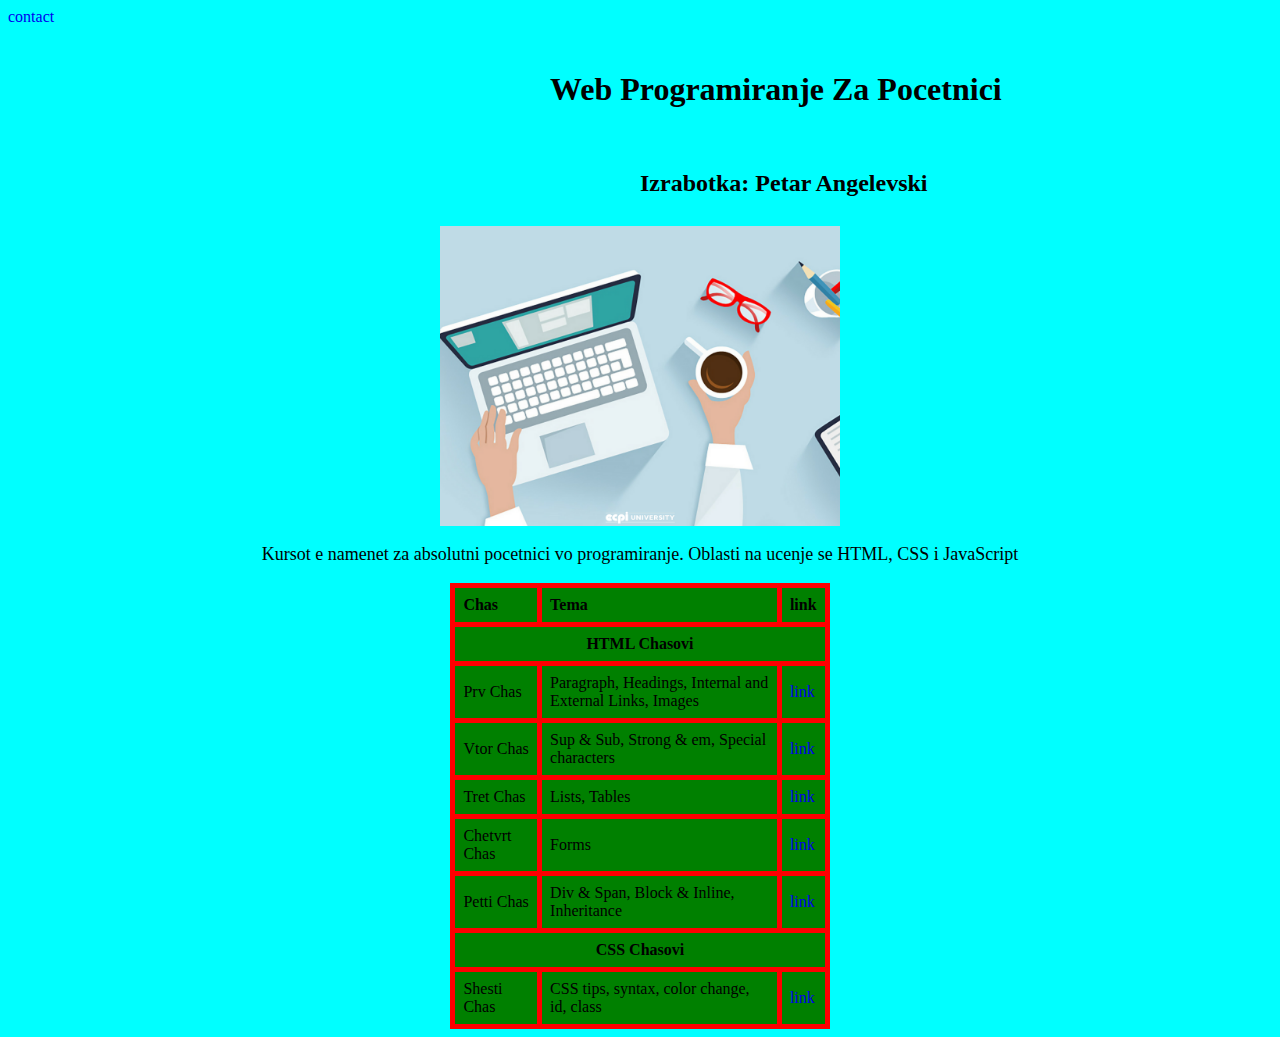
<file: Strana za netlify/index.html>
<!DOCTYPE html>
<html lang="en">
<head>
    <meta charset="UTF-8">
    <meta http-equiv="X-UA-Compatible" content="IE=edge">
    <meta name="viewport" content="width=device-width, initial-scale=1.0">
    <title>webpage</title>
    <link rel="stylesheet" href="./styles.css">
</head>

<body>

    <a href="./contact.html" target="_blank" style="text-decoration: none;">contact</a>

    <h1 class="h1">Web Programiranje Za Pocetnici</h1>

    <h2 class="h2">Izrabotka: Petar Angelevski</h2>

    <img class="img1" src="./gg.png" alt="slika1" width="400px">

    <div class="a">
        <p>Kursot e namenet za absolutni pocetnici vo programiranje. Oblasti na ucenje se HTML, CSS i JavaScript </p>
    </div>

    <table id="table1">
        <thead>
        <tr>
            <th>Chas</th>
            <th>Tema</th>
            <th>link</th>
          </tr>
          <tr>
            <th style="text-align: center;" colspan="4">HTML Chasovi</th>
          </tr>
        </thead>
          <tr>
            <td>Prv Chas</td>
            <td>Paragraph, Headings, Internal and External Links, Images</td>
            <td><a href="./prvchas.html" target="_blank" style="text-decoration: none; background-color: green;">link</a></td>
          </tr>
          <tr>
            <td>Vtor Chas</td>
            <td>Sup & Sub, Strong & em, Special characters</td>
            <td><a href="./vtorchas.html" target="_blank" style="text-decoration: none; background-color: green;">link</a></td>
          </tr>
          <tr>
              <td>Tret Chas</td>
              <td>Lists, Tables</td>
              <td><a href="./tretchas.html" target="_blank" style="text-decoration: none; background-color: green;">link</a></td>
          </tr>

          <tr>
              <td>Chetvrt Chas</td>
              <td>Forms</td>
              <td><a href="./chetvrtchas.html" target="_blank" style="text-decoration: none; background-color: green;">link</a></td>
          </tr>
          <tr>
              <td>Petti Chas</td>
              <td>Div & Span, Block & Inline, Inheritance</td>
              <td><a href="./pettichas.html" target="_blank" style="text-decoration: none; background-color: green;">link</a></td>
          </tr>
          <tr>
              <th style="text-align: center;" colspan="4">CSS Chasovi</th>
          </tr>
          <tr>
              <td>Shesti Chas</td>
              <td>CSS tips, syntax, color change, id, class</td>
              <td><a href="./ShestiChas/shestichas.html" target="_blank" style="text-decoration: none; background-color: green;">link</a></td>
          </tr>
    </table>
</body>
</html>
</file>
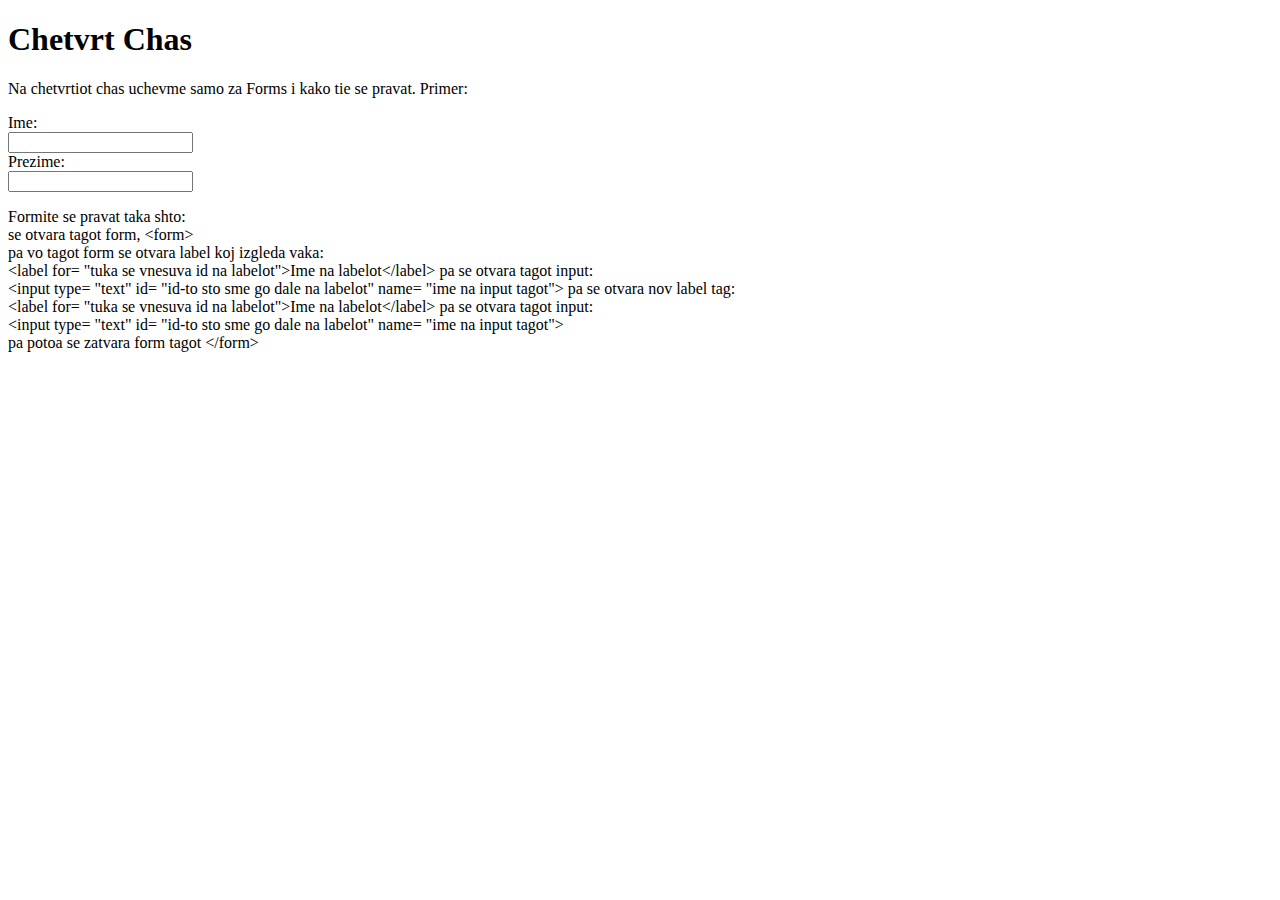
<file: Strana za netlify/chetvrtchas.html>
<!DOCTYPE html>
<html lang="en">
<head>
    <meta charset="UTF-8">
    <meta http-equiv="X-UA-Compatible" content="IE=edge">
    <meta name="viewport" content="width=device-width, initial-scale=1.0">
    <title>chetvrtchas</title>
</head>
<body>
    
    <h1>Chetvrt Chas</h1>

    <p>Na chetvrtiot chas uchevme samo za Forms i kako tie se pravat. Primer: </p>

    <form>
        <label for="ime">Ime:</label><br>
        <input type="text" id="ime" name="ime"><br>
        <label for="prezime">Prezime:</label><br>
        <input type="text" id="prezime" name="prezime">
      </form>



      <p>Formite se pravat taka shto: <br>

        se otvara tagot form, &lt;form&gt; <br>

        pa vo tagot form se otvara label koj izgleda vaka: <br>

        &lt;label for= "tuka se vnesuva id na labelot"&gt;Ime na labelot&lt;/label&gt; pa se otvara tagot input: <br>
        &lt;input type= "text" id= "id-to sto sme go dale na labelot" name= "ime na input tagot"&gt; pa se otvara nov label tag: <br>
        &lt;label for= "tuka se vnesuva id na labelot"&gt;Ime na labelot&lt;/label&gt; pa se otvara tagot input: <br>
        &lt;input type= "text" id= "id-to sto sme go dale na labelot" name= "ime na input tagot"&gt; <br>

        pa potoa se zatvara form tagot &lt;/form&gt;
        

      </p>

</body>
</html>
</file>
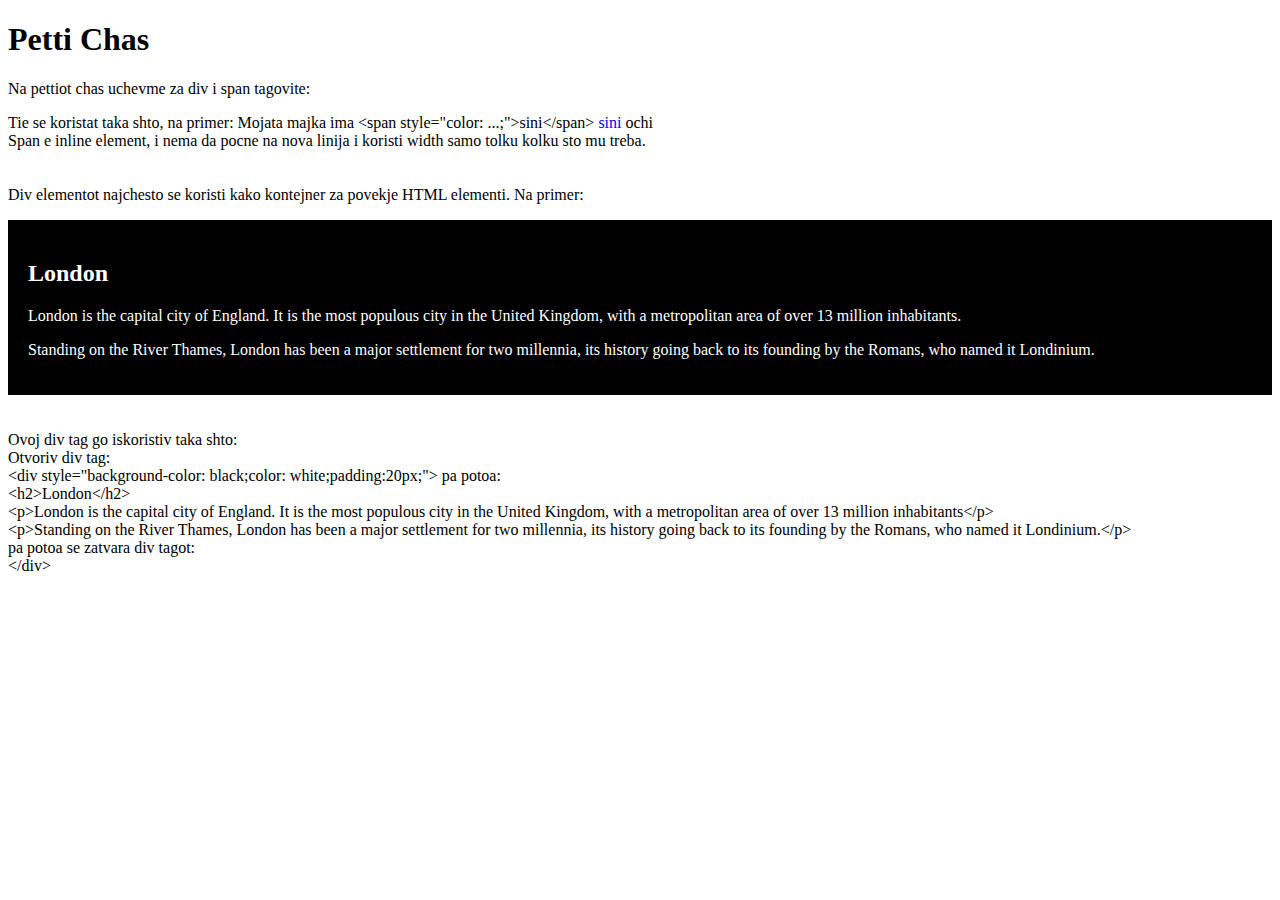
<file: Strana za netlify/pettichas.html>
<!DOCTYPE html>
<html lang="en">
<head>
    <meta charset="UTF-8">
    <meta http-equiv="X-UA-Compatible" content="IE=edge">
    <meta name="viewport" content="width=device-width, initial-scale=1.0">
    <title>pettichas</title>
</head>
<body>

    <h1>Petti Chas</h1>
    
    <p>Na pettiot chas uchevme za div i span tagovite: </p>

    <p>Tie se koristat taka shto, na primer: Mojata majka ima &lt;span style="color: ...;"&gt;sini&lt;/span&gt; <span style="color: blue;">sini</span> ochi <br> 
    
    Span e inline element, i nema da pocne na nova linija i koristi width samo tolku kolku sto mu treba. <br> <br> <br>


    Div elementot najchesto se koristi kako kontejner za povekje HTML elementi. Na primer: <br>


    <div style="background-color:black;color:white;padding:20px;">
        <h2>London</h2>
        <p>London is the capital city of England. It is the most populous city in the United Kingdom, with a metropolitan area of over 13 million inhabitants.</p>
        <p>Standing on the River Thames, London has been a major settlement for two millennia, its history going back to its founding by the Romans, who named it Londinium.</p>
      </div> <br> <br>

      Ovoj div tag go iskoristiv taka shto: <br>

      Otvoriv div tag: <br>

      &lt;div style="background-color: black;color: white;padding:20px;"&gt; pa potoa: <br>

      &lt;h2&gt;London&lt;/h2&gt; <br>

      &lt;p&gt;London is the capital city of England. It is the most populous city in the United Kingdom, with a metropolitan area of over 13 million inhabitants&lt;/p&gt; <br>

      &lt;p&gt;Standing on the River Thames, London has been a major settlement for two millennia, its history going back to its founding by the Romans, who named it Londinium.&lt;/p&gt; <br>

      pa potoa se zatvara div tagot: <br>

      &lt;/div&gt;
    
    </p>

</body>
</html>
</file>
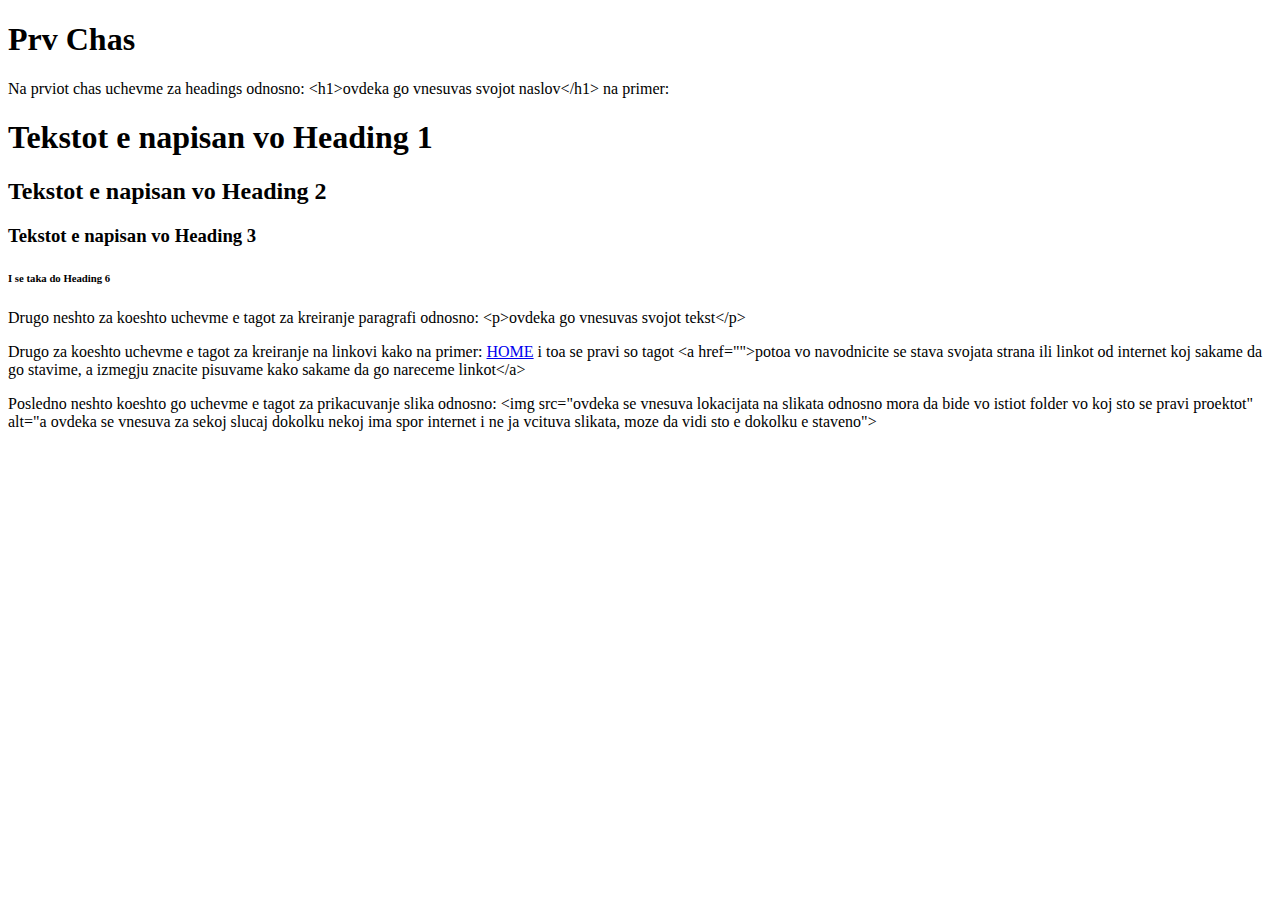
<file: Strana za netlify/prvchas.html>
<!DOCTYPE html>
<html lang="en">
<head>
    <meta charset="UTF-8">
    <meta http-equiv="X-UA-Compatible" content="IE=edge">
    <meta name="viewport" content="width=device-width, initial-scale=1.0">
    <title>prvchas</title>
</head>
<body>
    

    <h1>Prv Chas</h1>

    <p>Na prviot chas uchevme za headings odnosno: &lt;h1&gt;ovdeka go vnesuvas svojot naslov&lt;/h1&gt; na primer: </p>
    <h1>Tekstot e napisan vo Heading 1</h1> 
    <h2>Tekstot e napisan vo Heading 2</h2>
    <h3>Tekstot e napisan vo Heading 3</h3>
    <h6>I se taka do Heading 6</h6>


    <p>Drugo neshto za koeshto uchevme e tagot za kreiranje paragrafi odnosno: &lt;p&gt;ovdeka go vnesuvas svojot tekst&lt;/p&gt;</p>
    <p>Drugo za koeshto uchevme e tagot za kreiranje na linkovi kako na primer: <a href="./index.html" target="_blank">HOME</a> i toa se pravi so tagot &lt;a href=""&gt;potoa vo navodnicite se stava svojata strana ili linkot od internet koj sakame da go stavime, a izmegju znacite pisuvame kako sakame da go nareceme linkot&lt;/a&gt; </p>
    <p>Posledno neshto koeshto go uchevme e tagot za prikacuvanje slika odnosno: &lt;img src="ovdeka se vnesuva lokacijata na slikata odnosno mora da bide vo istiot folder vo koj sto se pravi proektot" alt="a ovdeka se vnesuva za sekoj slucaj dokolku nekoj ima spor internet i ne ja vcituva slikata, moze da vidi sto e dokolku e staveno"&gt;</p>

</body>
</html>
</file>
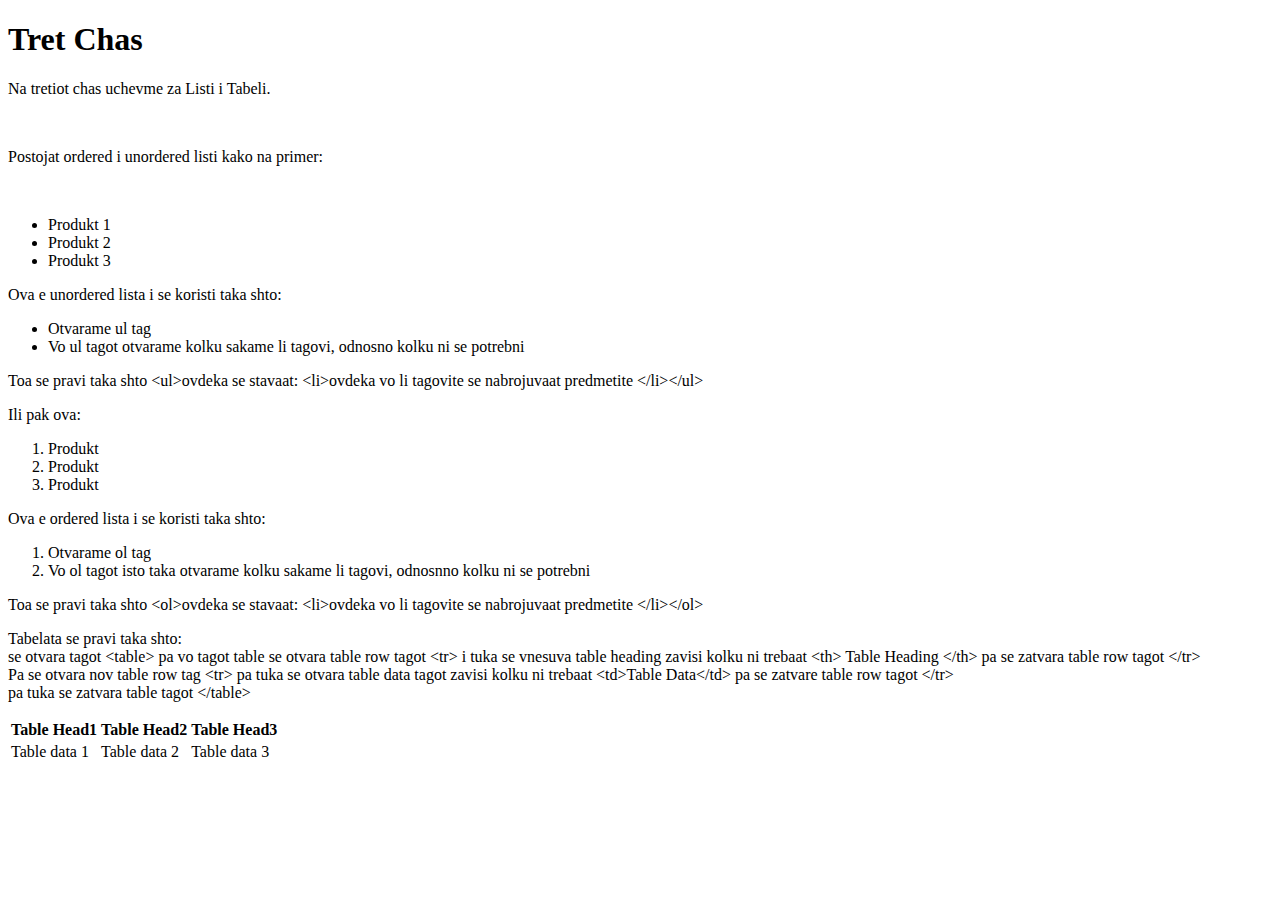
<file: Strana za netlify/tretchas.html>
<!DOCTYPE html>
<html lang="en">
<head>
    <meta charset="UTF-8">
    <meta http-equiv="X-UA-Compatible" content="IE=edge">
    <meta name="viewport" content="width=S, initial-scale=1.0">
    <title>tretchas</title>
</head>
<body>
    
    <h1>Tret Chas</h1>

    <p>Na tretiot chas uchevme za Listi i Tabeli.</p> <br>

    <p>Postojat ordered i unordered listi kako na primer:</p> <br>

    <ul>
        <li>Produkt 1</li>
        <li>Produkt 2</li>
        <li>Produkt 3</li>
    </ul>

    <p>Ova e unordered lista i se koristi taka shto: <br>

        <ul>
            <li>Otvarame ul tag</li>
            <li>Vo ul tagot otvarame kolku sakame li tagovi, odnosno kolku ni se potrebni </li>
        </ul>

        Toa se pravi taka shto &lt;ul&gt;ovdeka se stavaat: &lt;li&gt;ovdeka vo li tagovite se nabrojuvaat predmetite &lt;/li&gt;&lt;/ul&gt;

    </p>


    <p>Ili pak ova: </p>

    <ol>
        <li>Produkt</li>
        <li>Produkt</li>
        <li>Produkt</li>
    </ol>

    <p>Ova e ordered lista i se koristi taka shto: <br>
        
    
        <ol>
            <li>Otvarame ol tag</li>
            <li>Vo ol tagot isto taka otvarame kolku sakame li tagovi, odnosnno kolku ni se potrebni</li>
        </ol>
    
        Toa se pravi taka shto &lt;ol&gt;ovdeka se stavaat: &lt;li&gt;ovdeka vo li tagovite se nabrojuvaat predmetite &lt;/li&gt;&lt;/ol&gt;
    
    
    </p>




    <p>Tabelata se pravi taka shto: <br>

        se otvara tagot &lt;table&gt; pa vo tagot table se otvara table row tagot &lt;tr&gt; i tuka se vnesuva table heading zavisi kolku ni trebaat &lt;th&gt; Table Heading &lt;/th&gt; pa se zatvara table row tagot &lt;/tr&gt; <br>
        Pa se otvara nov table row tag &lt;tr&gt; pa tuka se otvara table data tagot zavisi kolku ni trebaat &lt;td&gt;Table Data&lt;/td&gt; pa se zatvare table row tagot &lt;/tr&gt; <br>

        pa tuka se zatvara table tagot &lt;/table&gt;



    </p>


    <table>
        <tr>
            <th>
                Table Head1
            </th>
            <th>
                Table Head2
            </th>
            <th>
                Table Head3
            </th>
        </tr>

        <tr>
            <td>Table data 1</td>
            <td>Table data 2</td>
            <td>Table data 3</td>
        </tr>
    </table>


</body>
</html>
</file>
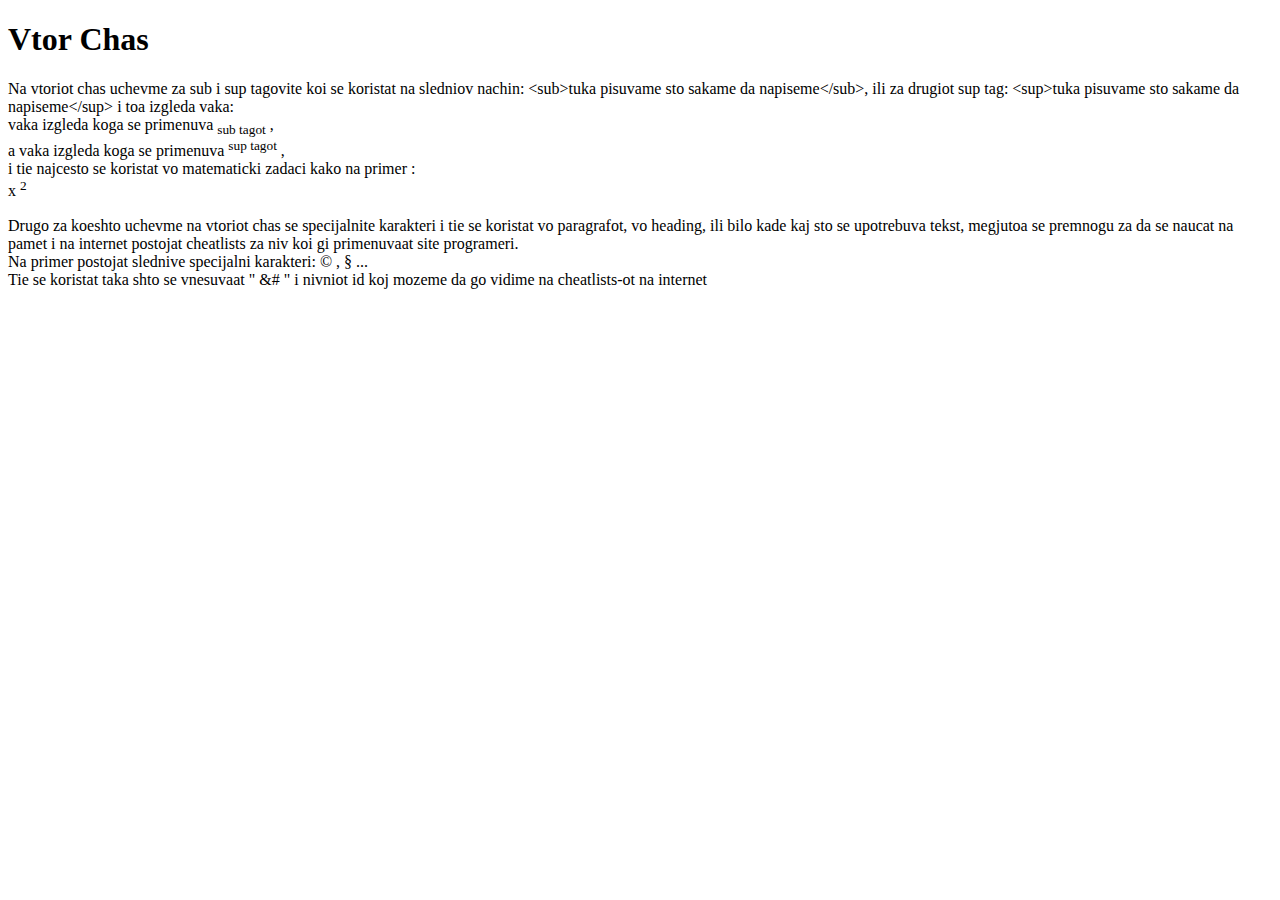
<file: Strana za netlify/vtorchas.html>
<!DOCTYPE html>
<html lang="en">
<head>
    <meta charset="UTF-8">
    <meta http-equiv="X-UA-Compatible" content="IE=edge">
    <meta name="viewport" content="width=device-width, initial-scale=1.0">
    <title>vtorchas</title>
</head>
<body>
    
    <h1>Vtor Chas</h1>

    <p>Na vtoriot chas uchevme za sub i sup tagovite koi se koristat na sledniov nachin: &lt;sub&gt;tuka pisuvame sto sakame da napiseme&lt;/sub&gt;, ili za drugiot sup tag: &lt;sup&gt;tuka pisuvame sto sakame da napiseme&lt;/sup&gt; i toa izgleda vaka: <br>
        
    vaka izgleda koga se primenuva <sub>sub tagot</sub> , <br>
    a vaka izgleda koga se primenuva <sup>sup tagot</sup> , <br>
    i tie najcesto se koristat vo matematicki zadaci kako na primer : <br>
    x <sup>2</sup>
      </p>

    <p>Drugo za koeshto uchevme na vtoriot chas se specijalnite karakteri i tie se koristat vo paragrafot, vo heading, ili bilo kade kaj sto se upotrebuva tekst, megjutoa se premnogu za da se naucat na pamet i na internet postojat cheatlists za niv koi gi primenuvaat site programeri.

        <br>

        Na primer postojat slednive specijalni karakteri: &#169 , &#167 ...
         <br>
        
        Tie se koristat taka shto se vnesuvaat " &# " i nivniot id koj mozeme da go vidime na cheatlists-ot na internet


    </p>
</body>
</html>
</file>
<file: Strana za netlify/styles.css>
* {
    background-color: aqua;
}


.h1 {
    position: absolute;
top: 50px;
left: 550px;
}

.h2 {
    position: absolute;
top: 150px;
left: 640px;
}

.img1 {
    display: block;
  margin-left: auto;
  margin-right: auto;
  width: 400px;
  margin-top: 200px;
}

.p1 {
    position: absolute;
    /* left: 400px; */
    font-size: larger;
    text-align: center;
}

div.a {
    font-size: large;
    text-align: center;
}
#table1 {
    background-color: green;
    border-collapse: collapse;
    width: 30%;
    margin-left:auto;
    margin-right:auto; 
}

#table1 th {
    padding-top: 12px;
  padding-bottom: 12px;
  text-align: left;
}

#table1 td, #table1 th {
    background-color: green;
    border: 5px solid rgb(255, 0, 0);
  padding: 8px;
}

.thhtml {
   border-collapse: collapse;
   padding: 0%;
}

#elementid1 {
    background-color: red;
}

.elementclass1 {
    background-color: red;
}
</file>
